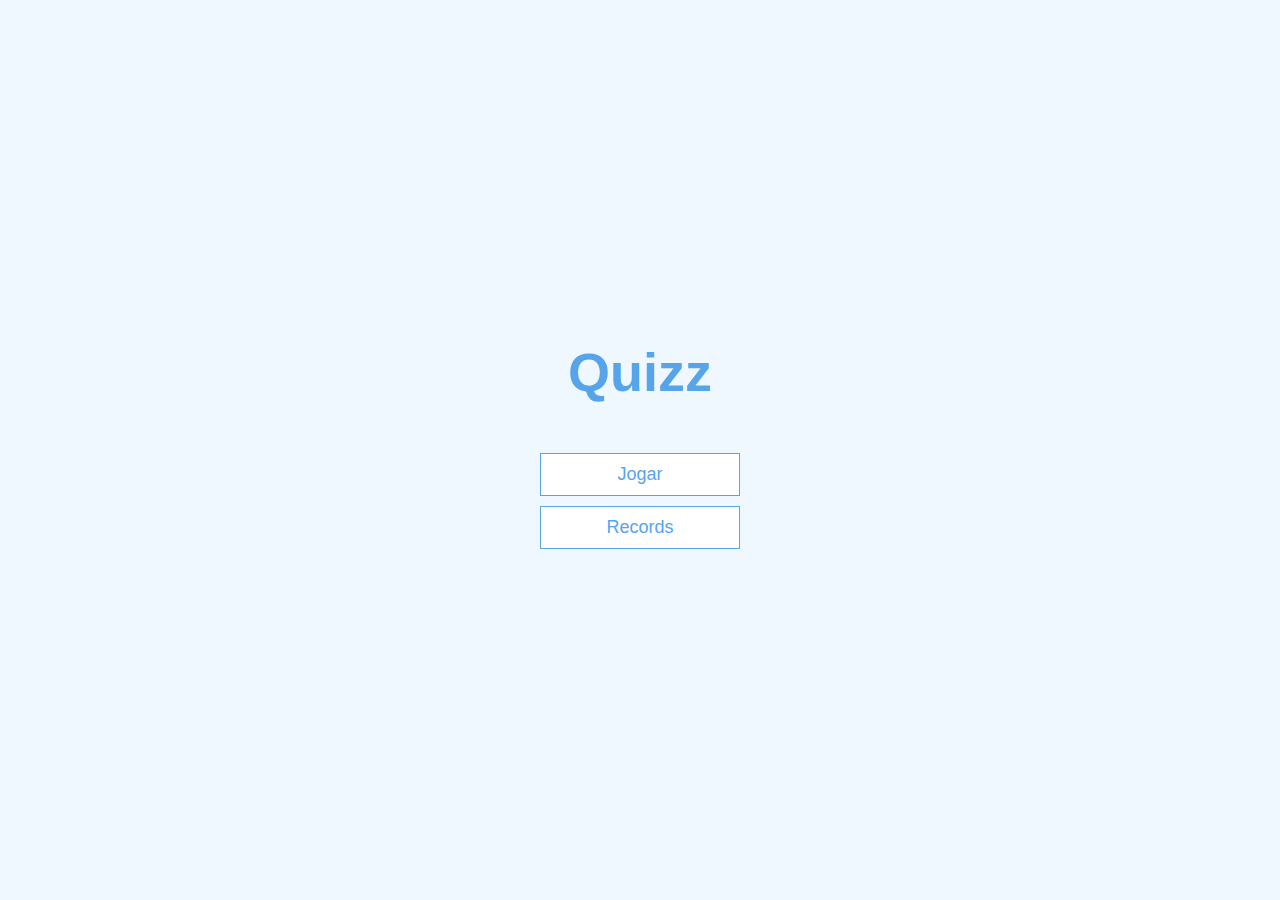
<file: index.html>
<!DOCTYPE html>
<html lang="pt-BR">
<head>
    <meta charset="UTF-8">
    <meta http-equiv="X-UA-Compatible" content="IE=edge">
    <meta name="viewport" content="width=device-width, initial-scale=1.0">
    <title>Quizz</title>
    <link rel="stylesheet" href="style.css">
</head>
<body>
    <div class="container">
        <div id="home" class="flex-center flex-column">
            <h1>Quizz</h1>
            <a class="btn" href="/game.html">Jogar</a>
            <a class="btn" href="/score.html">Records</a>
        </div>
    </div>

</body>
</html>
</file>
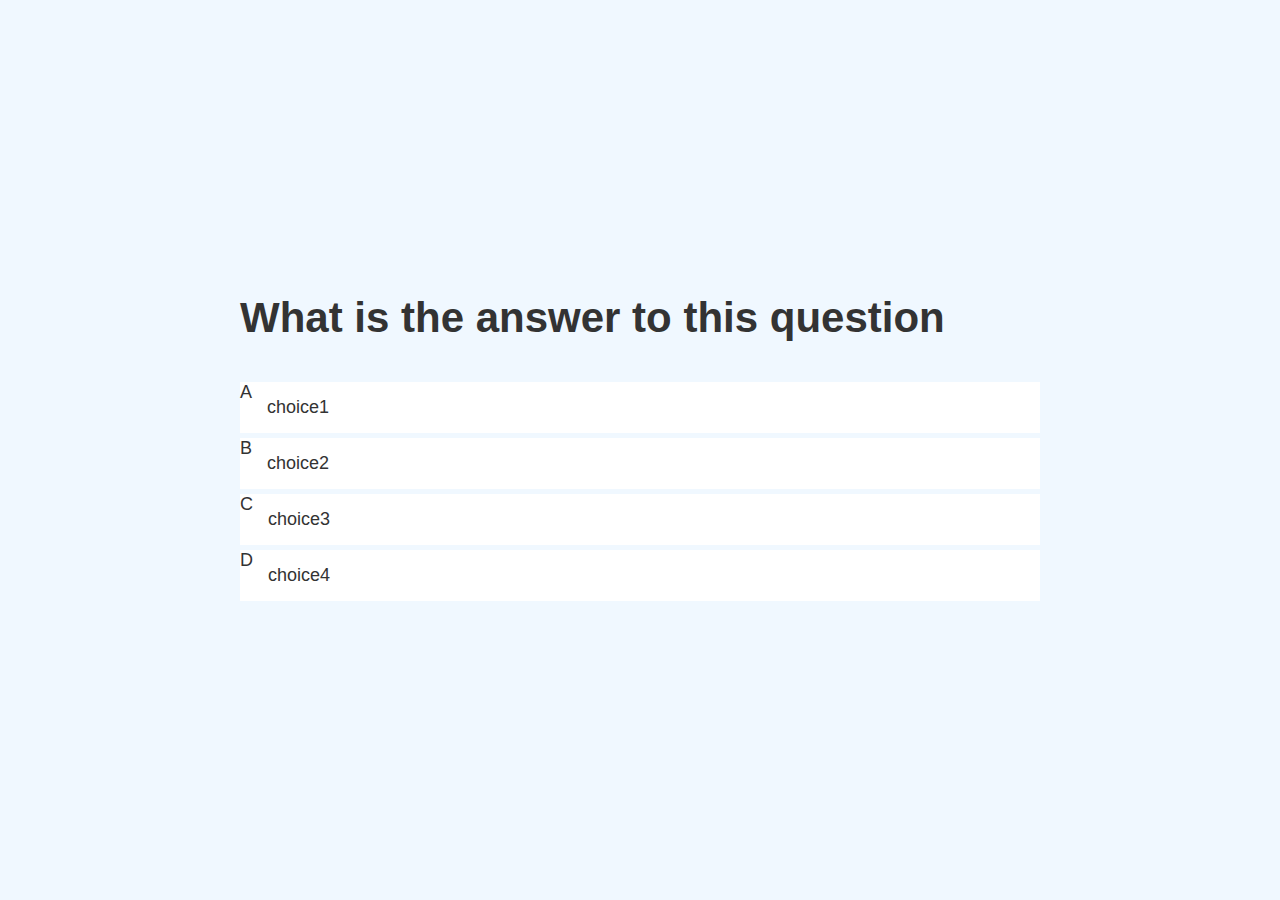
<file: game.html>
<!DOCTYPE html>
<html lang="pt-br">
<head>
    <meta charset="UTF-8">
    <meta http-equiv="X-UA-Compatible" content="IE=edge">
    <meta name="viewport" content="width=device-width, initial-scale=1.0">
    <title>Quiz, jogar.</title>
    <link rel="stylesheet" href="game.css">
    <link rel="stylesheet" href="style.css">
</head>
<body>
    <div class="container">
        <div id="game" class="justify-center flex-column">
            <h2 id="question">What is the answer to this question</h2>
            <div class="choice-container">
                <p.choice-prefix>A</p.choice-prefix>
                <p class="choice-text">choice1</p>
            </div>
            <div class="choice-container">
                <p.choice-prefix>B</p.choice-prefix>
                <p class="choice-text">choice2</p>
            </div>
            <div class="choice-container">
                <p.choice-prefix>C</p.choice-prefix>
                <p class="choice-text">choice3</p>
            </div>
            <div class="choice-container">
                <p.choice-prefix>D</p.choice-prefix>
                <p class="choice-text">choice4</p>
            </div>
        </div>
    </div>
</body>
</html>
</file>
<file: style.css>
:root {
    background-color: aliceblue;
    font-size: 62.5%;
}

*{
    margin: 0;
    padding: 0;
    box-sizing: border-box;
    font-family: Arial, Helvetica, sans-serif;
    color: #333;
}

h1, h2, h3, h4 {
    margin-bottom: 1rem;
}

h1 {
    font-size: 5.4rem;
    color: #56a5eb;
    margin-bottom: 5rem;
}

h1 > span {
    font-size: 2.4rem;
    font-weight: 500;
}
h2 {
    font-size: 4.2rem;
    margin-bottom: 4rem;
    font-weight: 700;
}
h3 {
    font-size: 2.8rem;
    font-weight: 500;
}

/* Utilidades */


.container {
    width: 100vw;
    height: 100vh;
    display: flex;
    justify-content: center;
    align-items: center;
    max-width: 80rem;
    margin: 0 auto;
}

.container > * {
    width: 100%;
}

.flex-column {
    display: flex;
    flex-direction: column;
}

.flex-center {
    justify-content: center;
    align-items: center;
}

.justify-center {
    justify-content: center;
}


.hidden {
    display: none;
}


/* Buttons */


.btn {
    font-size: 1.8rem;
    padding: 1rem 0;
    width: 20rem;
    text-align: center;
    border: 0.1rem solid #56a5eb;
    margin-bottom: 1rem;
    text-decoration: none;
    color: #56a5eb;
    background-color: white;
}

.btn:hover {
    cursor: pointer;
    box-shadow:  0 0.4rem 1.4rem 0 rgba(86, 185, 235, 0.5);
    transform: translateY(-0.1rem);
    transition: transform 150ms;
}

.btn[disabled]:hover {
    cursor: not-allowed;
    box-shadow: none;
    transform: none;
}
</file>
<file: game.css>
.choice-container {
    display: flex;
    margin-bottom: 0.5rem;
    width: 100%;
    font-size: 1.8rem;
    border: 0.1rem solid rgb (86,165,235,0.25);
    background-color: white;
}

.choice-container:hover {
    cursor: pointer;
    box-shadow:  0 0.4rem 1.4rem 0 rgba(86, 185, 235, 0.5);
    transform: translateY(-0.1rem);
    transition: transform 150ms;
}

.choice-prefix {
    padding: 1.5rem 2.5rem;
    background-color: #56a5eb;
    color: white;
}

.choice-text {
    padding: 1.5rem;
}
</file>
